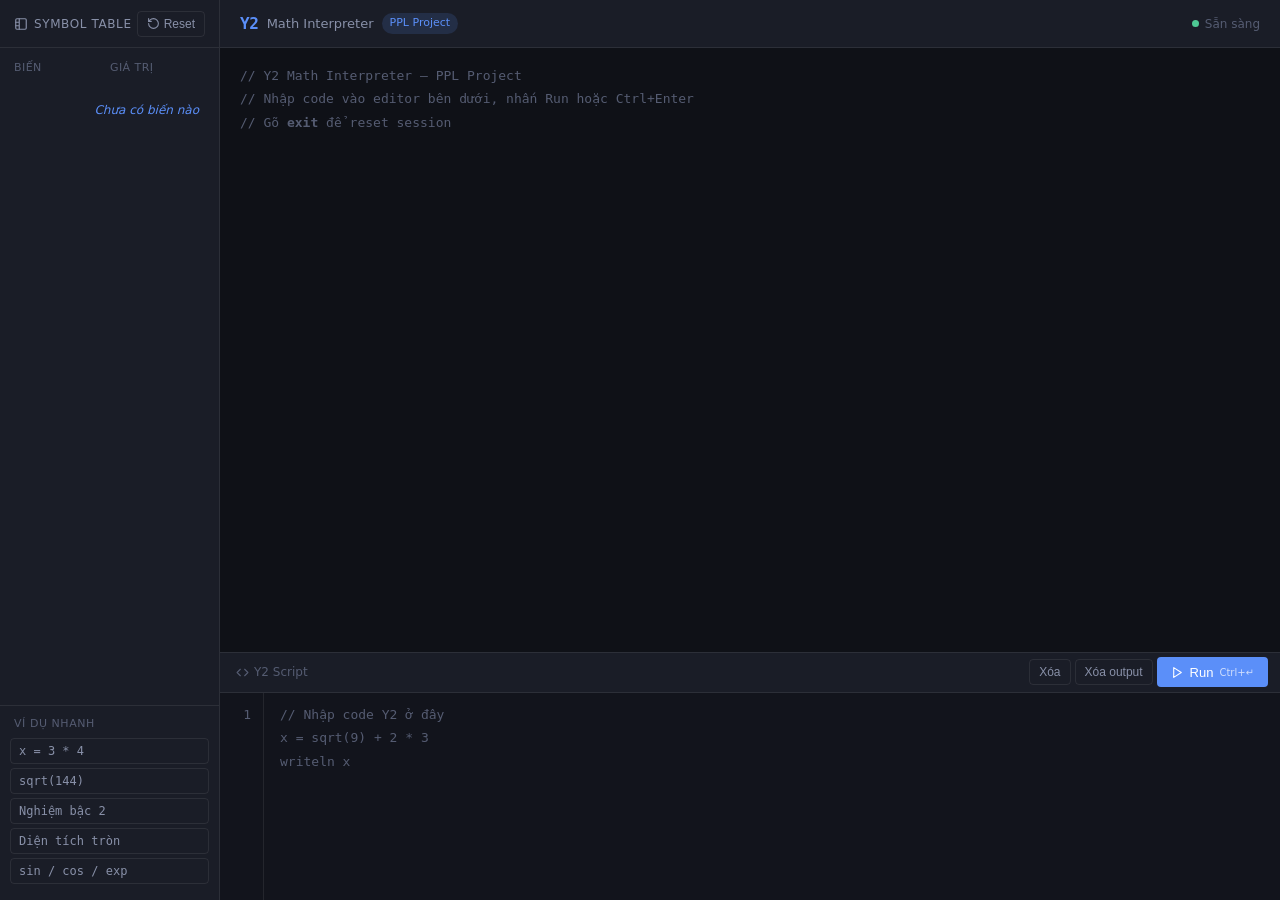
<file: templates/index.html>
<!DOCTYPE html>
<html lang="vi">
<head>
  <meta charset="UTF-8" />
  <meta name="viewport" content="width=device-width, initial-scale=1.0" />
  <title>Y2 Math Interpreter</title>
  <link rel="stylesheet" href="/static/style.css" />
</head>
<body>

<!-- ── Layout ──────────────────────────────────────────────────────────────── -->
<div class="app">

  <!-- Sidebar: bảng biến -->
  <aside class="sidebar">
    <div class="sidebar-header">
      <span class="sidebar-title">
        <svg width="14" height="14" viewBox="0 0 24 24" fill="none" stroke="currentColor" stroke-width="2" stroke-linecap="round" stroke-linejoin="round" aria-hidden="true"><rect x="3" y="3" width="18" height="18" rx="2"/><path d="M9 3v18M3 9h6M3 15h6"/></svg>
        Symbol Table
      </span>
      <button id="btn-reset" class="btn-ghost btn-sm" title="Reset session">
        <svg width="13" height="13" viewBox="0 0 24 24" fill="none" stroke="currentColor" stroke-width="2" stroke-linecap="round" stroke-linejoin="round" aria-hidden="true"><path d="M3 12a9 9 0 1 0 9-9 9.75 9.75 0 0 0-6.74 2.74L3 8"/><path d="M3 3v5h5"/></svg>
        Reset
      </button>
    </div>
    <div class="var-table-wrap">
      <table class="var-table" id="var-table">
        <thead><tr><th>Biến</th><th>Giá trị</th></tr></thead>
        <tbody id="var-tbody">
          <tr class="var-empty"><td colspan="2">Chưa có biến nào</td></tr>
        </tbody>
      </table>
    </div>

    <div class="examples-section">
      <p class="examples-label">Ví dụ nhanh</p>
      <button class="example-btn" data-code="x = 3 * 4&#10;writeln x">x = 3 * 4</button>
      <button class="example-btn" data-code="writeln sqrt(144)">sqrt(144)</button>
      <button class="example-btn" data-code="a = 1&#10;b = -5&#10;c = 6&#10;disc = b^2 - 4*a*c&#10;x1 = (-b + sqrt(disc)) / (2*a)&#10;x2 = (-b - sqrt(disc)) / (2*a)&#10;write &quot;x1 = &quot;&#10;writeln x1&#10;write &quot;x2 = &quot;&#10;writeln x2">Nghiệm bậc 2</button>
      <button class="example-btn" data-code="pi = 3.14159&#10;r = 5&#10;area = pi * r ^ 2&#10;write &quot;Diện tích = &quot;&#10;writeln area">Diện tích tròn</button>
      <button class="example-btn" data-code="writeln sin(0)&#10;writeln cos(0)&#10;writeln exp(1)">sin / cos / exp</button>
    </div>
  </aside>

  <!-- Main: editor + output -->
  <main class="main">

    <!-- Header -->
    <header class="topbar">
      <div class="topbar-left">
        <span class="logo">Y2</span>
        <span class="logo-sub">Math Interpreter</span>
        <span class="version-badge">PPL Project</span>
      </div>
      <div class="topbar-right">
        <span class="status-dot" id="status-dot" title="Trạng thái kết nối"></span>
        <span class="status-text" id="status-text">Sẵn sàng</span>
      </div>
    </header>

    <!-- Output terminal -->
    <div class="terminal" id="terminal" role="log" aria-label="Kết quả thực thi" aria-live="polite">
      <div class="terminal-welcome">
        <span class="term-comment">// Y2 Math Interpreter — PPL Project</span><br/>
        <span class="term-comment">// Nhập code vào editor bên dưới, nhấn Run hoặc Ctrl+Enter</span><br/>
        <span class="term-comment">// Gõ <strong>exit</strong> để reset session</span>
      </div>
    </div>

    <!-- Editor -->
    <div class="editor-wrap">
      <div class="editor-toolbar">
        <span class="editor-label">
          <svg width="13" height="13" viewBox="0 0 24 24" fill="none" stroke="currentColor" stroke-width="2" stroke-linecap="round" stroke-linejoin="round" aria-hidden="true"><polyline points="16 18 22 12 16 6"/><polyline points="8 6 2 12 8 18"/></svg>
          Y2 Script
        </span>
        <div class="editor-actions">
          <button class="btn-ghost btn-sm" id="btn-clear-editor" title="Xóa editor">Xóa</button>
          <button class="btn-ghost btn-sm" id="btn-clear-terminal" title="Xóa output">Xóa output</button>
          <button class="btn-run" id="btn-run">
            <svg width="13" height="13" viewBox="0 0 24 24" fill="none" stroke="currentColor" stroke-width="2" stroke-linecap="round" stroke-linejoin="round" aria-hidden="true"><polygon points="5 3 19 12 5 21 5 3"/></svg>
            Run
            <kbd>Ctrl+↵</kbd>
          </button>
        </div>
      </div>

      <div class="editor-body">
        <!-- Line numbers -->
        <div class="line-numbers" id="line-numbers" aria-hidden="true">1</div>
        <!-- Textarea -->
        <textarea
          id="editor"
          class="editor-textarea"
          spellcheck="false"
          autocomplete="off"
          autocorrect="off"
          autocapitalize="off"
          placeholder="// Nhập code Y2 ở đây&#10;x = sqrt(9) + 2 * 3&#10;writeln x"
          rows="8"
        ></textarea>
      </div>
    </div>

  </main>
</div>

<script src="/static/repl.js"></script>
</body>
</html>
</file>
<file: static/style.css>
/* ── Reset & base ──────────────────────────────────────────────────────────── */
*, *::before, *::after { box-sizing: border-box; margin: 0; padding: 0; }

:root {
  --bg:         #0f1117;
  --bg-surface: #1a1d27;
  --bg-input:   #12141c;
  --bg-hover:   #22263a;
  --border:     rgba(255,255,255,0.08);
  --border-md:  rgba(255,255,255,0.13);

  --text-primary:   #e8eaf0;
  --text-secondary: #8890a8;
  --text-muted:     #555c72;

  --accent:       #5b8ff9;
  --accent-dim:   rgba(91,143,249,0.15);
  --green:        #4ec994;
  --green-dim:    rgba(78,201,148,0.15);
  --red:          #f07178;
  --red-dim:      rgba(240,113,120,0.18);
  --amber:        #f5c842;
  --purple:       #c792ea;

  --font-sans: 'Inter', system-ui, -apple-system, sans-serif;
  --font-mono: 'JetBrains Mono', 'Fira Code', 'Cascadia Code', 'Consolas', monospace;

  --radius-sm: 4px;
  --radius:    8px;
  --radius-lg: 12px;

  --sidebar-w: 220px;
  --topbar-h:  48px;
  --toolbar-h: 40px;
}

html, body { height: 100%; font-family: var(--font-sans); background: var(--bg); color: var(--text-primary); font-size: 14px; line-height: 1.5; }

/* ── Layout ─────────────────────────────────────────────────────────────────── */
.app {
  display: grid;
  grid-template-columns: var(--sidebar-w) 1fr;
  height: 100vh;
  overflow: hidden;
}

/* ── Sidebar ────────────────────────────────────────────────────────────────── */
.sidebar {
  background: var(--bg-surface);
  border-right: 1px solid var(--border);
  display: flex;
  flex-direction: column;
  overflow: hidden;
}

.sidebar-header {
  display: flex;
  align-items: center;
  justify-content: space-between;
  padding: 10px 14px;
  border-bottom: 1px solid var(--border);
  min-height: var(--topbar-h);
}

.sidebar-title {
  display: flex;
  align-items: center;
  gap: 6px;
  font-size: 12px;
  font-weight: 500;
  color: var(--text-secondary);
  text-transform: uppercase;
  letter-spacing: .05em;
}

.var-table-wrap {
  flex: 1;
  overflow-y: auto;
  padding: 8px 0;
}

.var-table {
  width: 100%;
  border-collapse: collapse;
  font-size: 12px;
  font-family: var(--font-mono);
}

.var-table thead th {
  padding: 4px 14px;
  text-align: left;
  color: var(--text-muted);
  font-size: 11px;
  font-weight: 500;
  text-transform: uppercase;
  letter-spacing: .04em;
  font-family: var(--font-sans);
}

.var-table tbody tr {
  transition: background .1s;
}

.var-table tbody tr:hover {
  background: var(--bg-hover);
}

.var-table td {
  padding: 5px 14px;
}

.var-table td:first-child {
  color: var(--purple);
}

.var-table td:last-child {
  color: var(--accent);
  text-align: right;
}

.var-empty td {
  color: var(--text-muted);
  font-style: italic;
  font-family: var(--font-sans);
  text-align: center;
  padding: 20px;
}

/* ── Examples ───────────────────────────────────────────────────────────────── */
.examples-section {
  border-top: 1px solid var(--border);
  padding: 10px 10px 12px;
}

.examples-label {
  font-size: 11px;
  color: var(--text-muted);
  text-transform: uppercase;
  letter-spacing: .05em;
  margin-bottom: 6px;
  padding: 0 4px;
}

.example-btn {
  display: block;
  width: 100%;
  text-align: left;
  background: none;
  border: 1px solid var(--border);
  border-radius: var(--radius-sm);
  padding: 5px 8px;
  font-size: 12px;
  font-family: var(--font-mono);
  color: var(--text-secondary);
  cursor: pointer;
  margin-bottom: 4px;
  transition: background .12s, border-color .12s, color .12s;
  white-space: nowrap;
  overflow: hidden;
  text-overflow: ellipsis;
}

.example-btn:hover {
  background: var(--bg-hover);
  border-color: var(--border-md);
  color: var(--text-primary);
}

/* ── Main ───────────────────────────────────────────────────────────────────── */
.main {
  display: flex;
  flex-direction: column;
  overflow: hidden;
  min-width: 0;
}

/* ── Topbar ─────────────────────────────────────────────────────────────────── */
.topbar {
  display: flex;
  align-items: center;
  justify-content: space-between;
  padding: 0 20px;
  height: var(--topbar-h);
  border-bottom: 1px solid var(--border);
  background: var(--bg-surface);
  flex-shrink: 0;
}

.topbar-left { display: flex; align-items: center; gap: 8px; }

.logo {
  font-size: 16px;
  font-weight: 700;
  color: var(--accent);
  font-family: var(--font-mono);
  letter-spacing: -.02em;
}

.logo-sub {
  font-size: 13px;
  color: var(--text-secondary);
}

.version-badge {
  font-size: 11px;
  padding: 2px 8px;
  border-radius: 20px;
  background: var(--accent-dim);
  color: var(--accent);
  font-weight: 500;
}

.topbar-right { display: flex; align-items: center; gap: 6px; }

.status-dot {
  width: 7px;
  height: 7px;
  border-radius: 50%;
  background: var(--green);
  transition: background .3s;
}

.status-dot.loading { background: var(--amber); animation: pulse .8s infinite alternate; }
.status-dot.error   { background: var(--red); }

@keyframes pulse { from { opacity: 1; } to { opacity: .3; } }

.status-text {
  font-size: 12px;
  color: var(--text-muted);
}

/* ── Terminal ───────────────────────────────────────────────────────────────── */
.terminal {
  flex: 1;
  overflow-y: auto;
  padding: 16px 20px;
  font-family: var(--font-mono);
  font-size: 13px;
  line-height: 1.8;
  background: var(--bg);
  min-height: 0;
}

.terminal-welcome { margin-bottom: 16px; }

.term-comment { color: var(--text-muted); }

.term-block {
  margin-bottom: 14px;
  border-left: 2px solid var(--border-md);
  padding-left: 12px;
}

.term-input-line {
  color: var(--text-muted);
  margin-bottom: 4px;
  font-size: 12px;
  user-select: none;
}

.term-input-line .prompt { color: var(--accent); margin-right: 6px; }
.term-input-line .code-preview { color: var(--text-secondary); }

.term-output { color: var(--text-primary); white-space: pre-wrap; word-break: break-word; }

.term-error {
  color: var(--red);
  white-space: pre-wrap;
  display: flex;
  gap: 6px;
  align-items: flex-start;
}

.term-error::before { content: "✗"; flex-shrink: 0; margin-top: 1px; }

.term-vars {
  display: flex;
  flex-wrap: wrap;
  gap: 6px;
  margin-top: 6px;
}

.term-var-pill {
  font-size: 11px;
  padding: 2px 8px;
  border-radius: 20px;
  background: var(--accent-dim);
  color: var(--accent);
  border: 1px solid rgba(91,143,249,0.2);
}

/* ── Editor ─────────────────────────────────────────────────────────────────── */
.editor-wrap {
  border-top: 1px solid var(--border);
  background: var(--bg-surface);
  flex-shrink: 0;
}

.editor-toolbar {
  display: flex;
  align-items: center;
  justify-content: space-between;
  padding: 0 12px 0 16px;
  height: var(--toolbar-h);
  border-bottom: 1px solid var(--border);
}

.editor-label {
  display: flex;
  align-items: center;
  gap: 5px;
  font-size: 12px;
  color: var(--text-muted);
  font-weight: 500;
}

.editor-actions { display: flex; align-items: center; gap: 4px; }

.editor-body {
  display: flex;
  position: relative;
}

.line-numbers {
  padding: 10px 12px;
  font-family: var(--font-mono);
  font-size: 13px;
  line-height: 1.8;
  color: var(--text-muted);
  text-align: right;
  user-select: none;
  border-right: 1px solid var(--border);
  background: var(--bg-input);
  min-width: 44px;
}

.editor-textarea {
  flex: 1;
  resize: none;
  border: none;
  outline: none;
  background: var(--bg-input);
  color: var(--text-primary);
  font-family: var(--font-mono);
  font-size: 13px;
  line-height: 1.8;
  padding: 10px 16px;
  tab-size: 2;
  caret-color: var(--accent);
  min-height: 140px;
  max-height: 300px;
}

.editor-textarea::placeholder { color: var(--text-muted); }

/* ── Buttons ────────────────────────────────────────────────────────────────── */
.btn-run {
  display: flex;
  align-items: center;
  gap: 6px;
  padding: 0 14px;
  height: 30px;
  background: var(--accent);
  color: #fff;
  border: none;
  border-radius: var(--radius-sm);
  font-size: 13px;
  font-weight: 500;
  cursor: pointer;
  transition: opacity .15s, transform .1s;
}

.btn-run:hover  { opacity: .88; }
.btn-run:active { transform: scale(.97); }
.btn-run:disabled { opacity: .45; cursor: not-allowed; }

.btn-run kbd {
  font-size: 10px;
  opacity: .7;
  font-family: var(--font-sans);
}

.btn-ghost {
  background: none;
  border: 1px solid var(--border);
  border-radius: var(--radius-sm);
  color: var(--text-secondary);
  cursor: pointer;
  transition: background .12s, border-color .12s, color .12s;
  font-size: 12px;
}

.btn-sm { padding: 4px 9px; height: 26px; display: flex; align-items: center; gap: 4px; }
.btn-ghost:hover { background: var(--bg-hover); border-color: var(--border-md); color: var(--text-primary); }

/* ── Scrollbar ──────────────────────────────────────────────────────────────── */
::-webkit-scrollbar { width: 6px; }
::-webkit-scrollbar-track { background: transparent; }
::-webkit-scrollbar-thumb { background: var(--border-md); border-radius: 3px; }
::-webkit-scrollbar-thumb:hover { background: rgba(255,255,255,0.2); }

/* ── Responsive ─────────────────────────────────────────────────────────────── */
@media (max-width: 640px) {
  .app { grid-template-columns: 1fr; }
  .sidebar { display: none; }
}
</file>
